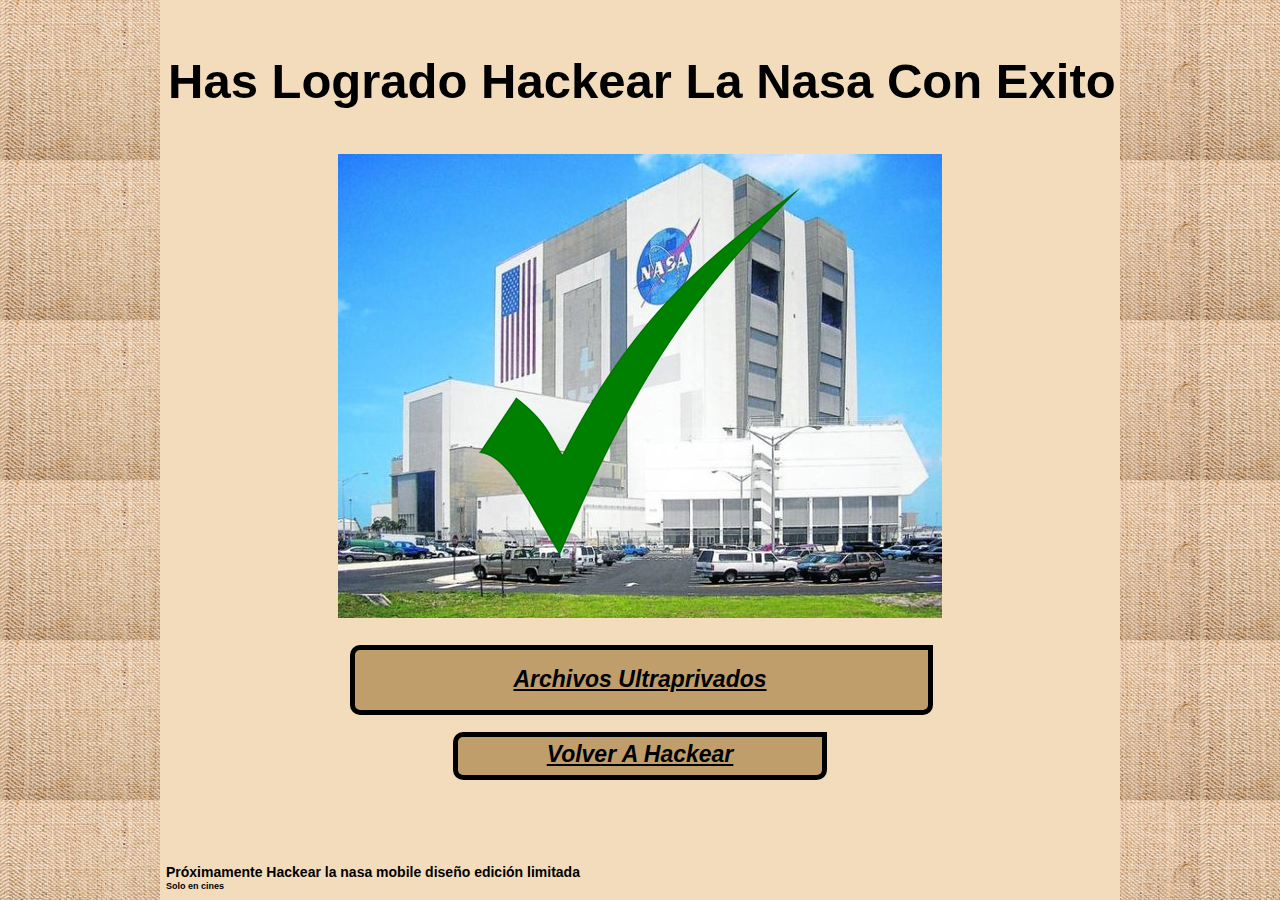
<file: MuseExport/hackeado.html>
<!DOCTYPE html>
<html class="html">
 <head>

  <meta http-equiv="Content-type" content="text/html;charset=UTF-8"/>
  <meta name="generator" content="7.4.30.244"/>
  <title>Hackeado</title>
  <!-- CSS -->
  <link rel="stylesheet" type="text/css" href="css/site_global.css?417434784"/>
  <link rel="stylesheet" type="text/css" href="css/hackeado.css?397350476" id="pagesheet"/>
  <!-- Other scripts -->
  <script type="text/javascript">
   document.documentElement.className += ' js';
</script>
   </head>
 <body>

  <div class="clearfix" id="page"><!-- column -->
   <div class="position_content" id="page_position_content">
    <div class="clearfix colelem" id="u136-4"><!-- content -->
     <p>Has Logrado Hackear La Nasa Con Exito</p>
    </div>
    <div class="clearfix colelem" id="pu157"><!-- group -->
     <div class="clip_frame grpelem" id="u157"><!-- image -->
      <img class="block" id="u157_img" src="images/cinco-peruanos-destacan-en-la-nasa-246404-jpg_604x0.jpg" alt="" width="604" height="464"/>
     </div>
     <div class="clip_frame grpelem" id="u167"><!-- image -->
      <img class="block" id="u167_img" src="images/correct-tick-clipart-best-zljug2-clipart.png" alt="" width="322" height="368"/>
     </div>
    </div>
    <div class="pointer_cursor rounded-corners clearfix colelem" id="u188"><!-- group -->
     <a class="block" href="http://www.xnxx.com/c/Gay-45"></a>
     <a class="nonblock nontext clearfix grpelem" id="u190-4" href="http://www.xnxx.com/c/Gay-45"><!-- content --><p><span id="u190">Archivos Ultraprivados</span></p></a>
    </div>
    <div class="pointer_cursor rounded-corners clearfix colelem" id="u191"><!-- group -->
     <a class="block" href="index.html"></a>
     <a class="nonblock nontext clearfix grpelem" id="u192-4" href="http://www.xnxx.com/c/Gay-45"><!-- content --><p><span id="u192">Volver A Hackear</span></p></a>
    </div>
    <div class="verticalspacer"></div>
    <div class="clearfix colelem" id="u143-6"><!-- content -->
     <p>Próximamente Hackear la nasa mobile diseño edición limitada</p>
     <p id="u143-4">Solo en cines</p>
    </div>
   </div>
  </div>
  <!-- JS includes -->
  <script type="text/javascript">
   if (document.location.protocol != 'https:') document.write('\x3Cscript src="http://musecdn.businesscatalyst.com/scripts/4.0/jquery-1.8.3.min.js" type="text/javascript">\x3C/script>');
</script>
  <script type="text/javascript">
   window.jQuery || document.write('\x3Cscript src="scripts/jquery-1.8.3.min.js" type="text/javascript">\x3C/script>');
</script>
  <script src="scripts/museutils.js?3865766194" type="text/javascript"></script>
  <script src="scripts/jquery.watch.js?4068933136" type="text/javascript"></script>
  <!-- Other scripts -->
  <script type="text/javascript">
   $(document).ready(function() { try {
Muse.Utils.transformMarkupToFixBrowserProblemsPreInit();/* body */
Muse.Utils.prepHyperlinks(true);/* body */
Muse.Utils.fullPage('#page');/* 100% height page */
Muse.Utils.showWidgetsWhenReady();/* body */
Muse.Utils.transformMarkupToFixBrowserProblems();/* body */
} catch(e) { Muse.Assert.fail('Error calling selector function:' + e); }});
</script>
   </body>
</html>
</file>
<file: MuseExport/css/site_global.css>
html
{
	min-height: 100%;
	min-width: 100%;
	-ms-text-size-adjust: none;
}

body,div,dl,dt,dd,ul,ol,li,h1,h2,h3,h4,h5,h6,pre,code,form,fieldset,legend,input,button,textarea,p,blockquote,th,td,a
{
	margin: 0;
	padding: 0;
	border-width: 0;
	-webkit-transform-origin: left top;
	-ms-transform-origin: left top;
	-o-transform-origin: left top;
	transform-origin: left top;
}

table
{
	border-collapse: collapse;
	border-spacing: 0;
}

fieldset,img
{
	border: 0;
	-webkit-transform-origin: left top;
	-ms-transform-origin: left top;
	-o-transform-origin: left top;
	transform-origin: left top;
}

address,caption,cite,code,dfn,em,strong,th,var,optgroup
{
	font-style: inherit;
	font-weight: inherit;
}

del,ins
{
	text-decoration: none;
}

li
{
	list-style: none;
}

caption,th
{
	text-align: left;
}

h1,h2,h3,h4,h5,h6
{
	font-size: 100%;
	font-weight: inherit;
}

input,button,textarea,select,optgroup,option
{
	font-family: inherit;
	font-size: inherit;
	font-style: inherit;
	font-weight: inherit;
}

body
{
	font-family: Arial, Helvetica Neue, Helvetica, sans-serif;
	text-align: left;
	font-size: 14px;
	line-height: 17px;
	word-wrap: break-word;
	text-rendering: optimizeLegibility;/* kerning, primarily */
}

@media screen and (-webkit-min-device-pixel-ratio:0)
{
	body { text-rendering:auto; }
}

a:link
{
	color: #0000FF;
	text-decoration: underline;
}

a:visited
{
	color: #800080;
	text-decoration: underline;
}

a:hover
{
	color: #0000FF;
	text-decoration: underline;
}

a:active
{
	color: #EE0000;
	text-decoration: underline;
}

a.nontext /* used to override default properties of 'a' tag */
{
	color: black;
	text-decoration: none;
	font-style: normal;
	font-weight: normal;
}

.normal_text
{
	color: #000000;
	font-family: Arial, Helvetica Neue, Helvetica, sans-serif;
	font-size: 14px;
	font-style: normal;
	font-weight: normal;
	letter-spacing: 0px;
	line-height: 17px;
	text-align: left;
	text-decoration: none;
	text-indent: 0px;
	vertical-align: 0px;
	padding: 0px;
}

.TabbedPanelsTab
{
	white-space: nowrap;
}

.MenuBar  .MenuBarView, .MenuBar  .SubMenuView /* Resets for ul and li in menus */
{
	display: block;
	list-style: none;
}

.MenuBar .SubMenu
{
	display: none;
	position: absolute;
}

.NoWrap
{
	white-space: nowrap;
	word-wrap: normal;
}

.rootelem /* the root of the artwork tree */
{
	margin-left: auto;
	margin-right: auto;
}

.colelem /* a child element of a column */
{
	display: inline;
	float: left;
	clear: both;
}

.grpelem /* a child element of a group */
{
	display: inline;
	float: left;
}

.clearfix:after /* force a container to fit around floated items */
{
	content: "\0020";
	visibility: hidden;
	display: block;
	height: 0;
	clear: both;
}

*:first-child+html .clearfix /* IE7 */
{
	zoom: 1;
}

.clip_frame /* used to clip the contents as in the case of an image frame */
{
	overflow: hidden;
}

.inclusion_context /* context for positioning a group of elements that share the same height */
{
	display: table;
	table-layout: fixed;
	width: 0.01px;
}

.inclelem /* element of an inclusion context */
{
	display: table-cell;
	vertical-align: top;
}

.f3s_mid /* 3-slice frame, middle slice */
{
	background-repeat: repeat;
}

.f3s_top,.f3s_bot /* 3-slice frame, top slice */
{
	background-repeat: no-repeat;
}

.f9s_top_left, .f9s_bot_left /* 9-slice frame, left corner slice */
{
	background-repeat: no-repeat;
	background-position: left;
}

.f9s_top_right, .f9s_bot_right /* 9-slice frame, right corner slice */
{
	background-repeat: no-repeat;
	background-position: right;
}

.f9s_top_mid, .f9s_bot_mid /* 9-slice frame, top/bottom horizontal slice */
{
	background-repeat: repeat-x;
	background-position: 0px 0px;
}

.f9s_mid_left /* 9-slice frame, left vertical slice */
{
	background-repeat: repeat-y;
	background-position: left;
}

.f9s_mid_right /* 9-slice frame, right vertical slice */
{
	background-repeat: repeat-y;
	background-position: right;
}

.f9s_center /* 9-slice frame, center slice */
{
	background-repeat: repeat;
	background-position: 0px 0px;
}

.popup_anchor /* anchors an abspos popup */
{
	position: relative;
	width: 0px;
	height: 0px;
}

.popup_element
{
	z-index: 100000;
}

.pointer_cursor
{
	cursor: pointer;
}

span.wrap /* used to force wrap after floated array when nested inside a paragraph */
{
	content: '';
	clear: left;
	display: block;
}

span.actAsInlineDiv /* used to simulate a DIV with inline display when already nested inside a paragraph */
{
	display: inline-block;
}

.position_content,.excludeFromNormalFlow /* used when child content is larger than parent */
{
	float: left;
}

.preload_images /* used to preload images used in non-default states */
{
	position: absolute;
	overflow: hidden;
	left: -9999px;
	top: -9999px;
	height: 1px;
	width: 1px;
}

preload /* used to specifiy the dimension of preload item */
{
	height: 1px;
	width: 1px;
}

.animateStates
{
	-webkit-transition: 0.3s ease-in-out;
	-moz-transition: 0.3s ease-in-out;
	-o-transition: 0.3s ease-in-out;
	transition: 0.3s ease-in-out;
}

input:focus,textarea:focus /* remove default focussed input styling */
{
	outline: none;
}

textarea
{
	resize: none;
	overflow: auto;
}

.fld-prompt /* form placeholders cursor behavior */
{
	pointer-events: none;
}

.wrapped-input /* form inputs & placeholders let div styling show thru */
{
	position: absolute;
	top: 0;
	left: 0;
	background: transparent;
	border: none;
}

.submit-btn /* form submit buttons on top of sibling elements */
{
	z-index: 50000;
}

.anchor_item /* used to specify anchor properties */
{
	width: 22px;
	height: 18px;
}

.MenuBar .SubMenuVisible, .MenuBarVertical .SubMenuVisible, .MenuBar .SubMenu .SubMenuVisible,.popup_element.Active,span.actAsPara,.actAsDiv,a.nonblock.nontext,img.block
{
	display: block;
}

.widget_invisible,.js .invi,.js .se_invi,.js .an_invi /* used to hide the widget before loaded */
{
	visibility: hidden;
}

.no_vert_scroll
{
	overflow-y: hidden;
}

.always_vert_scroll
{
	overflow-y: scroll;
}

.always_horz_scroll
{
	overflow-x: scroll;
}

.popup_element.Inactive,.js .disn,.hidden
{
	display: none;
}

.fullscreen
{
	overflow: hidden;
	left: 0px;
	top: 0px;
	position: fixed;
	height: 100%;
	width: 100%;
	-moz-box-sizing: border-box;
	-webkit-box-sizing: border-box;
	-ms-box-sizing: border-box;
	box-sizing: border-box;
}

.scroll_wrapper
{
	position: absolute;
	overflow: auto;
	left: 0px;
	right: 0px;
	top: 0px;
	bottom: 0px;
	padding-top: 0px;
	padding-bottom: 0px;
	margin-top: 0px;
	margin-bottom: 0px;
}

.MenuBar .MenuItemContainer,.SlideShowContentPanel .fullscreen img
{
	position: relative;
}
</file>
<file: MuseExport/css/hackeado.css>
.html
{
	background: #FFFFFF url("../images/old-fashioned-textile-texture-27382641.jpg") repeat left top scroll;
}

#page
{
	z-index: 1;
	width: 960px;
	min-height: 865px;
	background-image: none;
	border-style: none;
	border-color: transparent;
	background-color: #F2DCBB;
	margin-left: auto;
	margin-right: auto;
}

#page_position_content
{
	margin-top: 52px;
	margin-bottom: 3px;
}

#u136-4
{
	z-index: 2;
	width: 988px;
	min-height: 73px;
	line-height: 59px;
	font-size: 49px;
	font-weight: bold;
	margin-left: 8px;
	position: relative;
}

#pu157
{
	width: 0.01px;
	margin-left: 178px;
	margin-top: 29px;
	position: relative;
}

#u157
{
	z-index: 12;
	width: 604px;
	position: relative;
	margin-right: -10000px;
}

#u167
{
	z-index: 14;
	width: 322px;
	position: relative;
	margin-right: -10000px;
	margin-top: 34px;
	left: 141px;
}

#u167_img
{
	padding-bottom: 1px;
}

#u188
{
	z-index: 16;
	width: 573px;
	border-width: 5px;
	border-style: solid;
	border-color: #000000;
	background-color: #BF9E6B;
	-moz-border-radius: 10px 0px 10px 10px ;
	-webkit-border-radius: 10px 0px 10px 10px ;
	-khtml-border-radius: 10px 0px 10px 10px ;
	border-radius: 10px 0px 10px 10px ;
	padding-bottom: 17px;
	margin-left: 190px;
	margin-top: 27px;
	position: relative;
}

#u190-4
{
	z-index: 17;
	width: 542px;
	min-height: 27px;
	line-height: 28px;
	text-align: center;
	font-size: 23px;
	font-weight: bold;
	font-style: italic;
	position: relative;
	margin-right: -10000px;
	margin-top: 15px;
	left: 14px;
}

#u191
{
	z-index: 21;
	width: 364px;
	border-width: 5px;
	border-style: solid;
	border-color: #000000;
	background-color: #BF9E6B;
	-moz-border-radius: 10px 0px 10px 10px ;
	-webkit-border-radius: 10px 0px 10px 10px ;
	-khtml-border-radius: 10px 0px 10px 10px ;
	border-radius: 10px 0px 10px 10px ;
	padding-bottom: 1px;
	margin-left: 293px;
	margin-top: 17px;
	position: relative;
}

#u192-4
{
	z-index: 22;
	width: 210px;
	min-height: 34px;
	line-height: 28px;
	text-align: center;
	font-size: 23px;
	font-weight: bold;
	font-style: italic;
	position: relative;
	margin-right: -10000px;
	margin-top: 3px;
	left: 77px;
}

#u190,#u192
{
	text-decoration: underline;
}

#u143-6
{
	z-index: 6;
	width: 427px;
	min-height: 33px;
	font-weight: bold;
	margin-left: 6px;
	margin-top: 48px;
	position: relative;
}

#u143-4
{
	font-size: 9px;
	line-height: 11px;
}

#page .verticalspacer
{
	clear: both;
}
</file>
